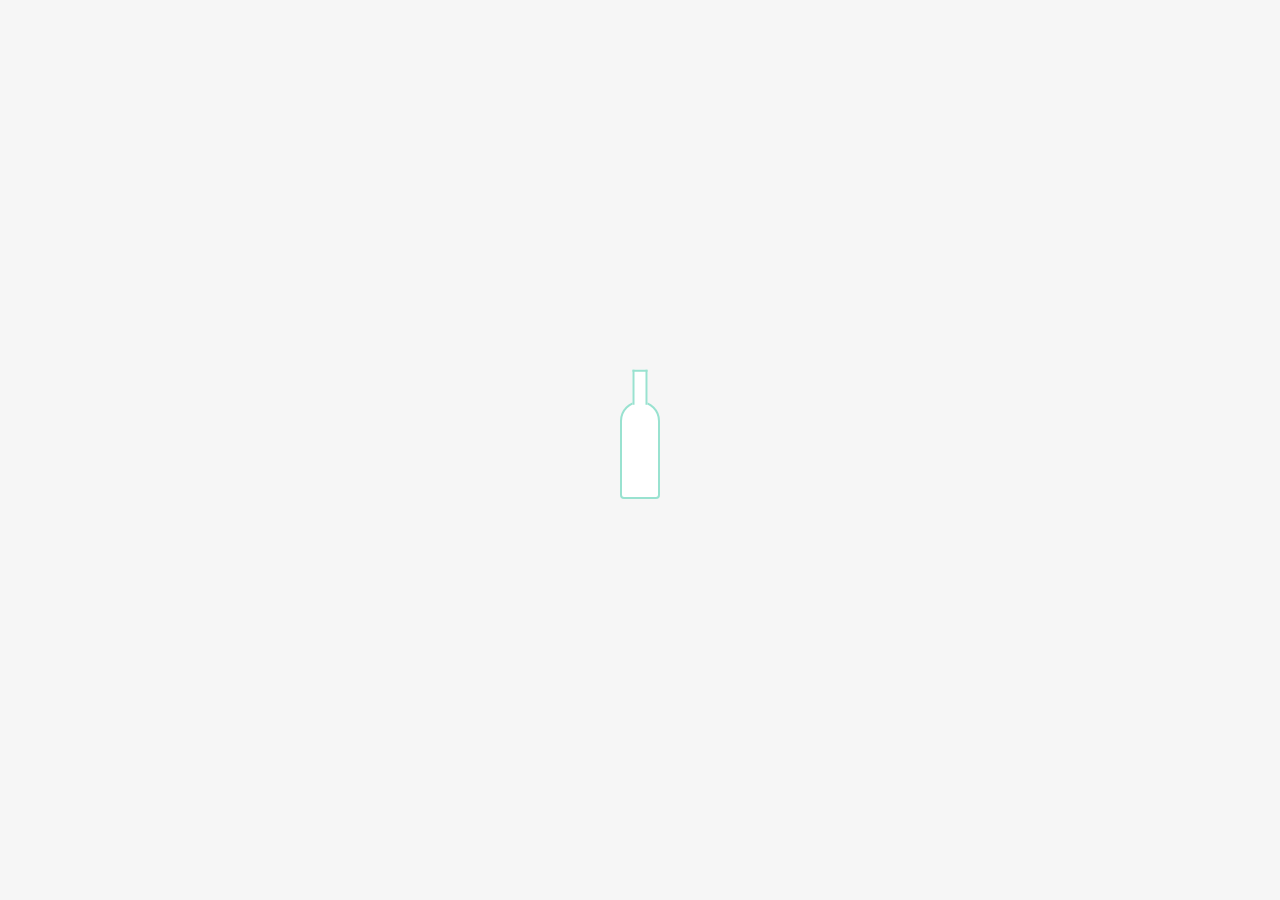
<file: index.html>
<!DOCTYPE html>
<html lang="fr">
  <head>
    <meta charset="utf-8" />
    <meta http-equiv="X-UA-Compatible" content="IE=edge" />
    <meta name="viewport" content="width=device-width, initial-scale=1" />

    <title>Oh My Food!</title>
    <meta
      name="description"
      content="Site internet de prise de commande en ligne pour éviter les temps d'attente aux restaurants."
    />

    <link
      rel="stylesheet"
      href="https://cdnjs.cloudflare.com/ajax/libs/font-awesome/6.2.1/css/all.min.css"
      integrity="sha512-MV7K8+y+gLIBoVD59lQIYicR65iaqukzvf/nwasF0nqhPay5w/9lJmVM2hMDcnK1OnMGCdVK+iQrJ7lzPJQd1w=="
      crossorigin="anonymous"
      referrerpolicy="no-referrer"
    />
    <link rel="stylesheet" href="./styles/css/global.css" />
  </head>

  <body>
    <div class="loader">
      <span class="loader-icon"></span>
    </div>

    <div class="container">
      <header>
        <div class="header-logo">
          <img
            class="logo-big"
            src="./public/assets/logo/ohmyfood@2x.svg"
            alt="Logo de OhMyFood!"
          />
        </div>

        <div id="geolocation">
          <i class="fa-solid fa-location-dot location-pin-icon"></i>
          <p>Paris, Belleville</p>
        </div>
      </header>

      <main>
        <!-- Hero Section -->
        <section id="section-hero">
          <h1>Réservez le menu qui vous convient</h1>
          <p>
            Découvrez des restaurants d'exception, sélectionnés par nos soins.
          </p>

          <button>Explorer nos restaurants</button>
        </section>

        <!-- Section : App Instructions -->
        <section id="section-app-instruction">
          <h2>Fonctionnement</h2>

          <div id="section-app-instruction-steps">
            <div class="app-instruction-step">
              <div class="app-instruction-step-number"><p>1</p></div>
              <i class="fa-solid fa-mobile-screen-button"></i>
              <p>Choississez un restaurant</p>
            </div>

            <div class="app-instruction-step">
              <div class="app-instruction-step-number"><p>2</p></div>
              <i class="fa-solid fa-list-ul"></i>
              <p>Composez votre menu</p>
            </div>

            <div class="app-instruction-step">
              <div class="app-instruction-step-number"><p>3</p></div>
              <i class="fa-solid fa-store"></i>
              <p>Dégustez au restaurant</p>
            </div>
          </div>
        </section>

        <!-- Section : Restaurants -->
        <section id="section-restaurants">
          <h2>Restaurants</h2>

          <div id="restaurant-cards">
            <a href="./restaurants/la-palette-du-gout.html">
              <article class="restaurant-card">
                <img
                  src="./public/assets/restaurants/jay-wennington-N_Y88TWmGwA-unsplash.jpg"
                  alt="Un plat gastronomique servi dans une assiette tenue par une femme."
                  class="restaurant-card-image"
                />

                <div class="restaurant-card-label">Nouveau</div>

                <div class="restaurant-card-info-container">
                  <div class="restaurant-card-info">
                    <h4>La palette du goût</h4>
                    <p>Ménilmontant</p>
                  </div>

                  <div class="button-like">
                    <i class="fa-solid fa-heart" title="J'aime"></i>
                  </div>
                </div>
              </article>
            </a>

            <a href="./restaurants/la-note-enchantee.html">
              <article class="restaurant-card">
                <img
                  src="./public/assets/restaurants/stil-u2Lp8tXIcjw-unsplash.jpg"
                  alt="Un plat garni posé sur une table."
                  class="restaurant-card-image"
                />

                <div class="restaurant-card-label">Nouveau</div>

                <div class="restaurant-card-info-container">
                  <div class="restaurant-card-info">
                    <h4>La note enchantée</h4>
                    <p>Charonne</p>
                  </div>

                  <div class="button-like">
                    <i class="fa-solid fa-heart" title="J'aime"></i>
                  </div>
                </div>
              </article>
            </a>

            <a href="./restaurants/a-la-francaise.html">
              <article class="restaurant-card">
                <img
                  src="./public/assets/restaurants/toa-heftiba-DQKerTsQwi0-unsplash.jpg"
                  alt="Un plat sur une table."
                  class="restaurant-card-image"
                />

                <div class="restaurant-card-info-container">
                  <div class="restaurant-card-info">
                    <h4>À la française</h4>
                    <p>Cité Rouge</p>
                  </div>

                  <div class="button-like">
                    <i class="fa-solid fa-heart" title="J'aime"></i>
                  </div>
                </div>
              </article>
            </a>

            <a href="./restaurants/le-delice-des-sens.html">
              <article class="restaurant-card">
                <img
                  src="./public/assets/restaurants/louis-hansel-shotsoflouis-qNBGVyOCY8Q-unsplash.jpg"
                  alt="Un plat de poisson servi dans une assiette longue et creuse placé sur une table en bois dans un restaurant asiatique."
                  class="restaurant-card-image"
                />

                <div class="restaurant-card-info-container">
                  <div class="restaurant-card-info">
                    <h4>Le délice des sens</h4>
                    <p>Folie-Méricourt</p>
                  </div>

                  <div class="button-like">
                    <i class="fa-solid fa-heart" title="J'aime"></i>
                  </div>
                </div>
              </article>
            </a>
          </div>
        </section>
      </main>

      <footer>
        <img
          class="logo-small"
          src="./public/assets/logo/ohmyfood@2x.svg"
          alt="Logo de OhMyFood!"
        />

        <ul class="footer-links">
          <li class="footer-link-highlight">
            <a href="#"
              ><i class="fa-solid fa-utensils"></i> Proposer un restaurant</a
            >
          </li>
          <li class="footer-link-highlight">
            <a href="#"
              ><i class="fa-solid fa-handshake-angle"></i> Devenir partenaire</a
            >
          </li>

          <li><a href="#">Mentions légales</a></li>
          <li><a href="mailto:help.center@ohmyfood.com">Contact</a></li>
        </ul>
      </footer>
    </div>
  </body>
</html>
</file>
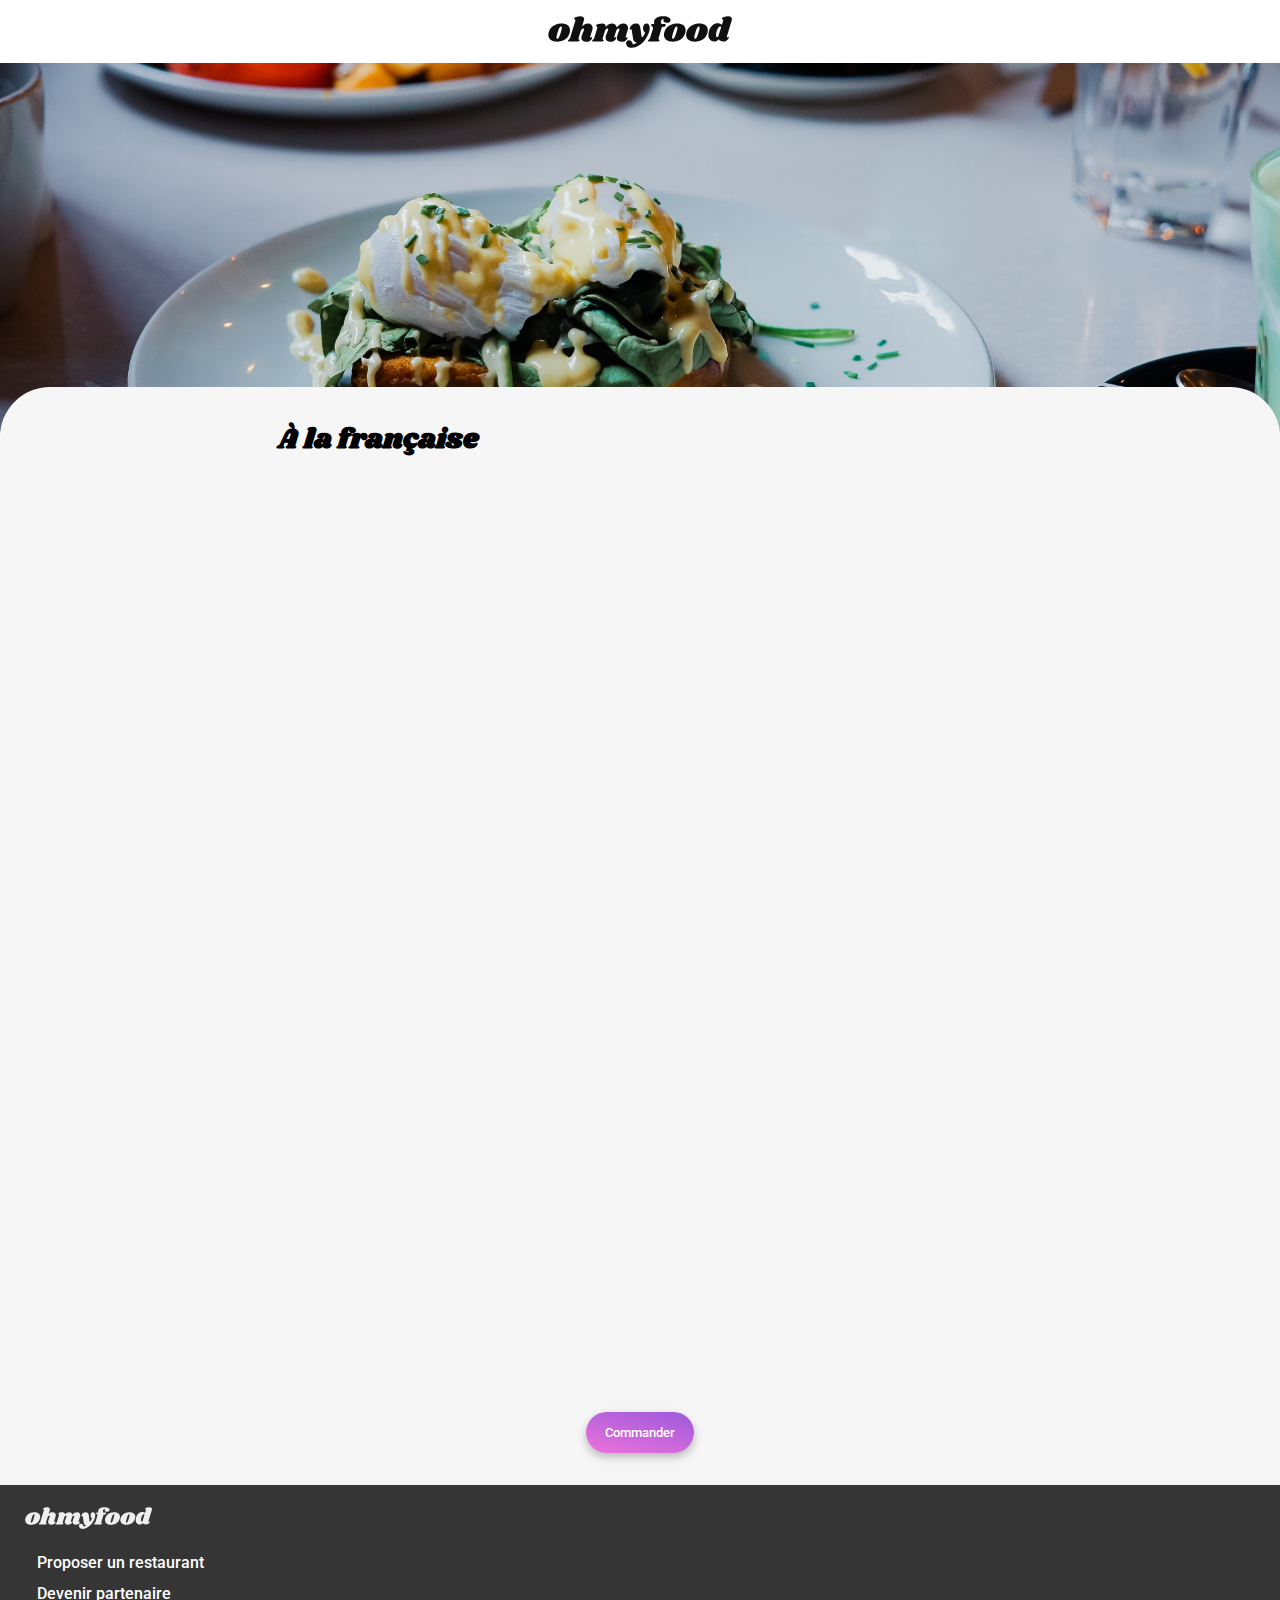
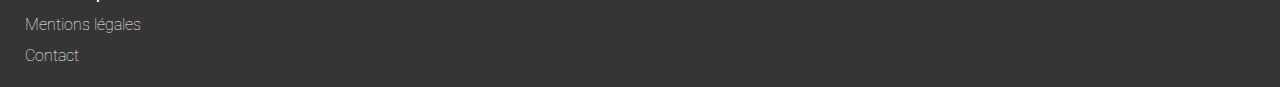
<file: restaurants/a-la-francaise.html>
<!DOCTYPE html>
<html lang="fr">
  <head>
    <meta charset="utf-8" />
    <meta http-equiv="X-UA-Compatible" content="IE=edge" />
    <meta name="viewport" content="width=device-width, initial-scale=1" />

    <title>Oh My Food!</title>
    <meta
      name="description"
      content="Site internet de prise de commande en ligne pour éviter les temps d'attente aux restaurants."
    />

    <link
      rel="stylesheet"
      href="https://cdnjs.cloudflare.com/ajax/libs/font-awesome/6.2.1/css/all.min.css"
      integrity="sha512-MV7K8+y+gLIBoVD59lQIYicR65iaqukzvf/nwasF0nqhPay5w/9lJmVM2hMDcnK1OnMGCdVK+iQrJ7lzPJQd1w=="
      crossorigin="anonymous"
      referrerpolicy="no-referrer"
    />
    <link rel="stylesheet" href="../styles/css/global.css" />
  </head>

  <body>
    <header class="header-restaurant">
      <a href="../" class="button-go-back">
        <i class="fa-solid fa-arrow-left"></i>
      </a>

      <div class="header-logo">
        <img
          class="logo-big"
          src="../public/assets/logo/ohmyfood@2x.svg"
          alt="Logo de OhMyFood!"
        />
      </div>
    </header>

    <main class="restaurant-container">
      <img
        src="../public/assets/restaurants/toa-heftiba-DQKerTsQwi0-unsplash.jpg"
        alt="Un plat sur une table."
        class="menu-cover"
      />

      <article class="menu">
        <div class="menu-title">
          <h1>À la française</h1>

          <div class="button-like">
            <i class="fa-solid fa-heart" title="J'aime"></i>
          </div>
        </div>

        <!-- Menu - Starters -->
        <section>
          <h3>Entrées</h3>
          <hr />

          <div class="menu-items">
            <div class="menu-item">
              <div class="menu-item-dish">
                <h4>Tartare de poulpe acidulé</h4>

                <div class="menu-item-line">
                  <p>Aux zestes d'orange</p>
                  <p class="menu-item-price">25€</p>
                </div>
              </div>

              <div class="menu-item-added">
                <i class="fa-solid fa-circle-check"></i>
              </div>
            </div>

            <div class="menu-item">
              <div class="menu-item-dish">
                <h4>Velouté de légumes d'antan</h4>

                <div class="menu-item-line">
                  <p>Carotte, panais, topinambour</p>
                  <p class="menu-item-price">35€</p>
                </div>
              </div>

              <div class="menu-item-added">
                <i class="fa-solid fa-circle-check"></i>
              </div>
            </div>

            <div class="menu-item">
              <div class="menu-item-dish">
                <h4>Soupe à l'oignon</h4>

                <div class="menu-item-line">
                  <p>Revisitée</p>
                  <p class="menu-item-price">20€</p>
                </div>
              </div>

              <div class="menu-item-added">
                <i class="fa-solid fa-circle-check"></i>
              </div>
            </div>
          </div>
        </section>

        <!-- Menu - Main Dishes -->
        <section>
          <h3>PLATS</h3>
          <hr />

          <div class="menu-items">
            <div class="menu-item">
              <div class="menu-item-dish">
                <h4>Coquilles Saint-Jacques</h4>

                <div class="menu-item-line">
                  <p>Accompagnées d'une purée de panais</p>
                  <p class="menu-item-price">40€</p>
                </div>
              </div>

              <div class="menu-item-added">
                <i class="fa-solid fa-circle-check"></i>
              </div>
            </div>

            <div class="menu-item">
              <div class="menu-item-dish">
                <h4>Magret de canard</h4>

                <div class="menu-item-line">
                  <p>Et parmentier de pommes de terre</p>
                  <p class="menu-item-price">35€</p>
                </div>
              </div>

              <div class="menu-item-added">
                <i class="fa-solid fa-circle-check"></i>
              </div>
            </div>

            <div class="menu-item">
              <div class="menu-item-dish">
                <h4>Pigeonneau d'Ile-et-Vilaine</h4>

                <div class="menu-item-line">
                  <p>Sur son lit de gnocchis aux légumes</p>
                  <p class="menu-item-price">44€</p>
                </div>
              </div>

              <div class="menu-item-added">
                <i class="fa-solid fa-circle-check"></i>
              </div>
            </div>
          </div>
        </section>

        <!-- Menu - Desserts -->
        <section>
          <h3>DESSERTS</h3>
          <hr />

          <div class="menu-items">
            <div class="menu-item">
              <div class="menu-item-dish">
                <h4>Pétales de violettes glacés</h4>

                <div class="menu-item-line">
                  <p>Et purée de noisettes</p>
                  <p class="menu-item-price">18€</p>
                </div>
              </div>

              <div class="menu-item-added">
                <i class="fa-solid fa-circle-check"></i>
              </div>
            </div>

            <div class="menu-item">
              <div class="menu-item-dish">
                <h4>Fondant au chocolat</h4>

                <div class="menu-item-line">
                  <p>Revisté</p>
                  <p class="menu-item-price">22€</p>
                </div>
              </div>

              <div class="menu-item-added">
                <i class="fa-solid fa-circle-check"></i>
              </div>
            </div>

            <div class="menu-item">
              <div class="menu-item-dish">
                <h4>Millefeuille croustillant</h4>

                <div class="menu-item-line">
                  <p>Myrtilles et pâte damande</p>
                  <p class="menu-item-price">23€</p>
                </div>
              </div>

              <div class="menu-item-added">
                <i class="fa-solid fa-circle-check"></i>
              </div>
            </div>
          </div>
        </section>

        <button class="menu-button">Commander</button>
      </article>
    </main>

    <footer>
      <img
        class="logo-small"
        src="../public/assets/logo/ohmyfood@2x.svg"
        alt="Logo de OhMyFood!"
      />

      <ul class="footer-links">
        <li class="footer-link-highlight">
          <a href="#"
            ><i class="fa-solid fa-utensils"></i> Proposer un restaurant</a
          >
        </li>
        <li class="footer-link-highlight">
          <a href="#"
            ><i class="fa-solid fa-handshake-angle"></i> Devenir partenaire</a
          >
        </li>

        <li><a href="#">Mentions légales</a></li>
        <li><a href="mailto:help.center@ohmyfood.com">Contact</a></li>
      </ul>
    </footer>
  </body>
</html>
</file>
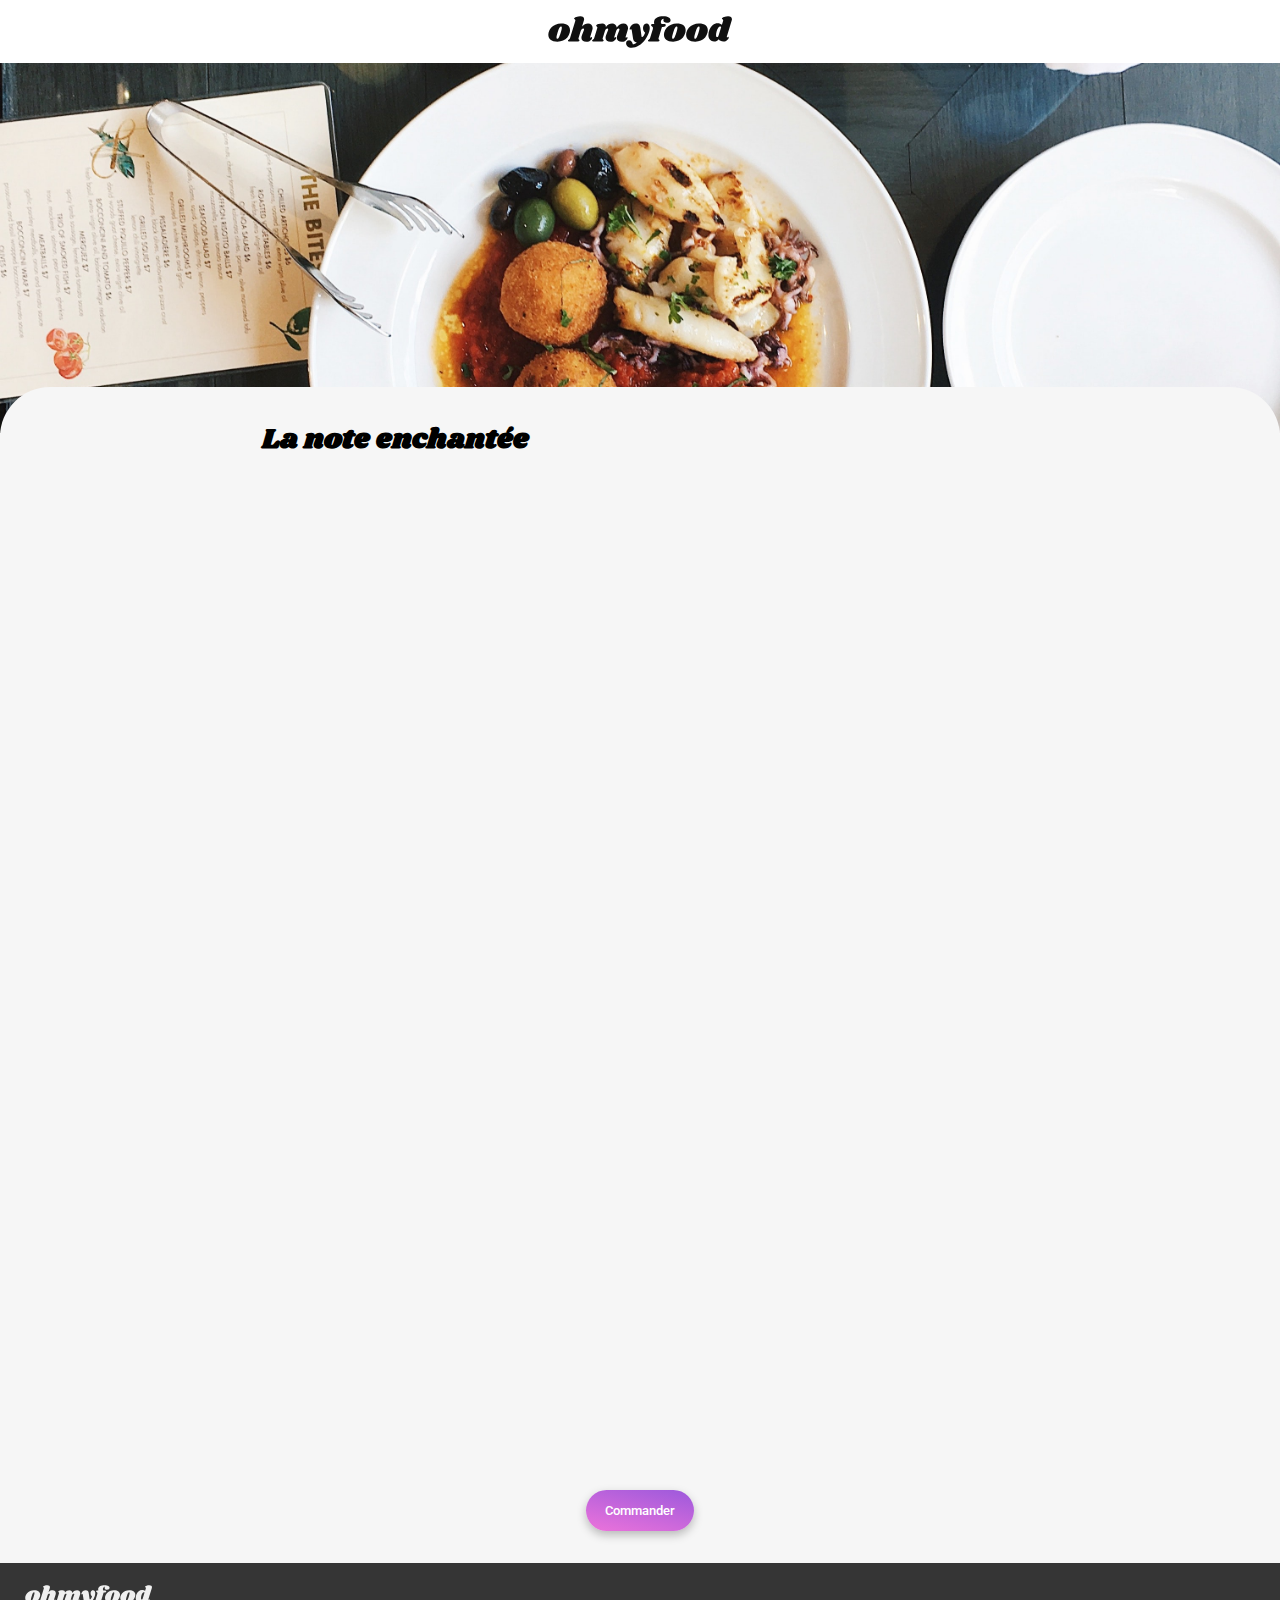
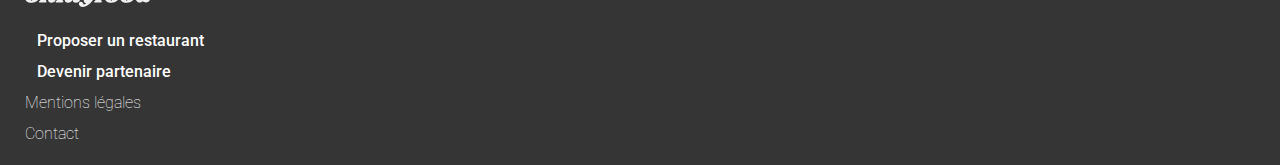
<file: restaurants/la-note-enchantee.html>
<!DOCTYPE html>
<html lang="fr">
  <head>
    <meta charset="utf-8" />
    <meta http-equiv="X-UA-Compatible" content="IE=edge" />
    <meta name="viewport" content="width=device-width, initial-scale=1" />

    <title>Oh My Food!</title>
    <meta
      name="description"
      content="Site internet de prise de commande en ligne pour éviter les temps d'attente aux restaurants."
    />

    <link
      rel="stylesheet"
      href="https://cdnjs.cloudflare.com/ajax/libs/font-awesome/6.2.1/css/all.min.css"
      integrity="sha512-MV7K8+y+gLIBoVD59lQIYicR65iaqukzvf/nwasF0nqhPay5w/9lJmVM2hMDcnK1OnMGCdVK+iQrJ7lzPJQd1w=="
      crossorigin="anonymous"
      referrerpolicy="no-referrer"
    />
    <link rel="stylesheet" href="../styles/css/global.css" />
  </head>

  <body>
    <header class="header-restaurant">
      <a href="../" class="button-go-back">
        <i class="fa-solid fa-arrow-left"></i>
      </a>

      <div class="header-logo">
        <img
          class="logo-big"
          src="../public/assets/logo/ohmyfood@2x.svg"
          alt="Logo de OhMyFood!"
        />
      </div>
    </header>

    <main class="restaurant-container">
      <img
        src="../public/assets/restaurants/stil-u2Lp8tXIcjw-unsplash.jpg"
        alt="Un plat garni posé sur une table."
        class="menu-cover"
      />

      <article class="menu">
        <div class="menu-title">
          <h1>La note enchantée</h1>

          <div class="button-like">
            <i class="fa-solid fa-heart" title="J'aime"></i>
          </div>
        </div>

        <!-- Menu - Starters -->
        <section>
          <h3>Entrées</h3>
          <hr />

          <div class="menu-items">
            <div class="menu-item">
              <div class="menu-item-dish">
                <h4>Ravioles de foie gras</h4>

                <div class="menu-item-line">
                  <p>Accompagnées de leur crème à la truffe</p>
                  <p class="menu-item-price">25€</p>
                </div>
              </div>

              <div class="menu-item-added">
                <i class="fa-solid fa-circle-check"></i>
              </div>
            </div>

            <div class="menu-item">
              <div class="menu-item-dish">
                <h4>Caviar osciètre</h4>

                <div class="menu-item-line">
                  <p>Sur blini à la farine de blé noir</p>
                  <p class="menu-item-price">35€</p>
                </div>
              </div>

              <div class="menu-item-added">
                <i class="fa-solid fa-circle-check"></i>
              </div>
            </div>

            <div class="menu-item">
              <div class="menu-item-dish">
                <h4>Homard et espuma de potiron</h4>

                <div class="menu-item-line">
                  <p>Marinés aux zestes d'orange</p>
                  <p class="menu-item-price">20€</p>
                </div>
              </div>

              <div class="menu-item-added">
                <i class="fa-solid fa-circle-check"></i>
              </div>
            </div>

            <div class="menu-item">
              <div class="menu-item-dish">
                <h4>Foie gras de canard cuit entier</h4>

                <div class="menu-item-line">
                  <p>Confiture de figue et pain toasté</p>
                  <p class="menu-item-price">35€</p>
                </div>
              </div>

              <div class="menu-item-added">
                <i class="fa-solid fa-circle-check"></i>
              </div>
            </div>
          </div>
        </section>

        <!-- Menu - Main Dishes -->
        <section>
          <h3>PLATS</h3>
          <hr />

          <div class="menu-items">
            <div class="menu-item">
              <div class="menu-item-dish">
                <h4>Noix de coquilles Saint-Jacques</h4>

                <div class="menu-item-line">
                  <p>Sur lit de purée de céleri-rave</p>
                  <p class="menu-item-price">40€</p>
                </div>
              </div>

              <div class="menu-item-added">
                <i class="fa-solid fa-circle-check"></i>
              </div>
            </div>

            <div class="menu-item">
              <div class="menu-item-dish">
                <h4>Langoustine poêlée</h4>

                <div class="menu-item-line">
                  <p>Purée de patate douce</p>
                  <p class="menu-item-price">35€</p>
                </div>
              </div>

              <div class="menu-item-added">
                <i class="fa-solid fa-circle-check"></i>
              </div>
            </div>

            <div class="menu-item">
              <div class="menu-item-dish">
                <h4>Mijoté de queue de boeuf</h4>

                <div class="menu-item-line">
                  <p>Et riz sauvage aux zestes de citron</p>
                  <p class="menu-item-price">45€</p>
                </div>
              </div>

              <div class="menu-item-added">
                <i class="fa-solid fa-circle-check"></i>
              </div>
            </div>
          </div>
        </section>

        <!-- Menu - Desserts -->
        <section>
          <h3>DESSERTS</h3>
          <hr />

          <div class="menu-items">
            <div class="menu-item">
              <div class="menu-item-dish">
                <h4>Macaron noisette et chocolat</h4>

                <div class="menu-item-line">
                  <p>Glace au caramel brun et sel de Guérande</p>
                  <p class="menu-item-price">18€</p>
                </div>
              </div>

              <div class="menu-item-added">
                <i class="fa-solid fa-circle-check"></i>
              </div>
            </div>

            <div class="menu-item">
              <div class="menu-item-dish">
                <h4>Baba au rhum revisité</h4>

                <div class="menu-item-line">
                  <p>Avec son coulis de citron</p>
                  <p class="menu-item-price">22€</p>
                </div>
              </div>

              <div class="menu-item-added">
                <i class="fa-solid fa-circle-check"></i>
              </div>
            </div>

            <div class="menu-item">
              <div class="menu-item-dish">
                <h4>Tarte au citron meringuée</h4>

                <div class="menu-item-line">
                  <p>Déstructurée</p>
                  <p class="menu-item-price">23€</p>
                </div>
              </div>

              <div class="menu-item-added">
                <i class="fa-solid fa-circle-check"></i>
              </div>
            </div>
          </div>
        </section>

        <button class="menu-button">Commander</button>
      </article>
    </main>

    <footer>
      <img
        class="logo-small"
        src="../public/assets/logo/ohmyfood@2x.svg"
        alt="Logo de OhMyFood!"
      />

      <ul class="footer-links">
        <li class="footer-link-highlight">
          <a href="#"
            ><i class="fa-solid fa-utensils"></i> Proposer un restaurant</a
          >
        </li>
        <li class="footer-link-highlight">
          <a href="#"
            ><i class="fa-solid fa-handshake-angle"></i> Devenir partenaire</a
          >
        </li>

        <li><a href="#">Mentions légales</a></li>
        <li><a href="mailto:help.center@ohmyfood.com">Contact</a></li>
      </ul>
    </footer>
  </body>
</html>
</file>
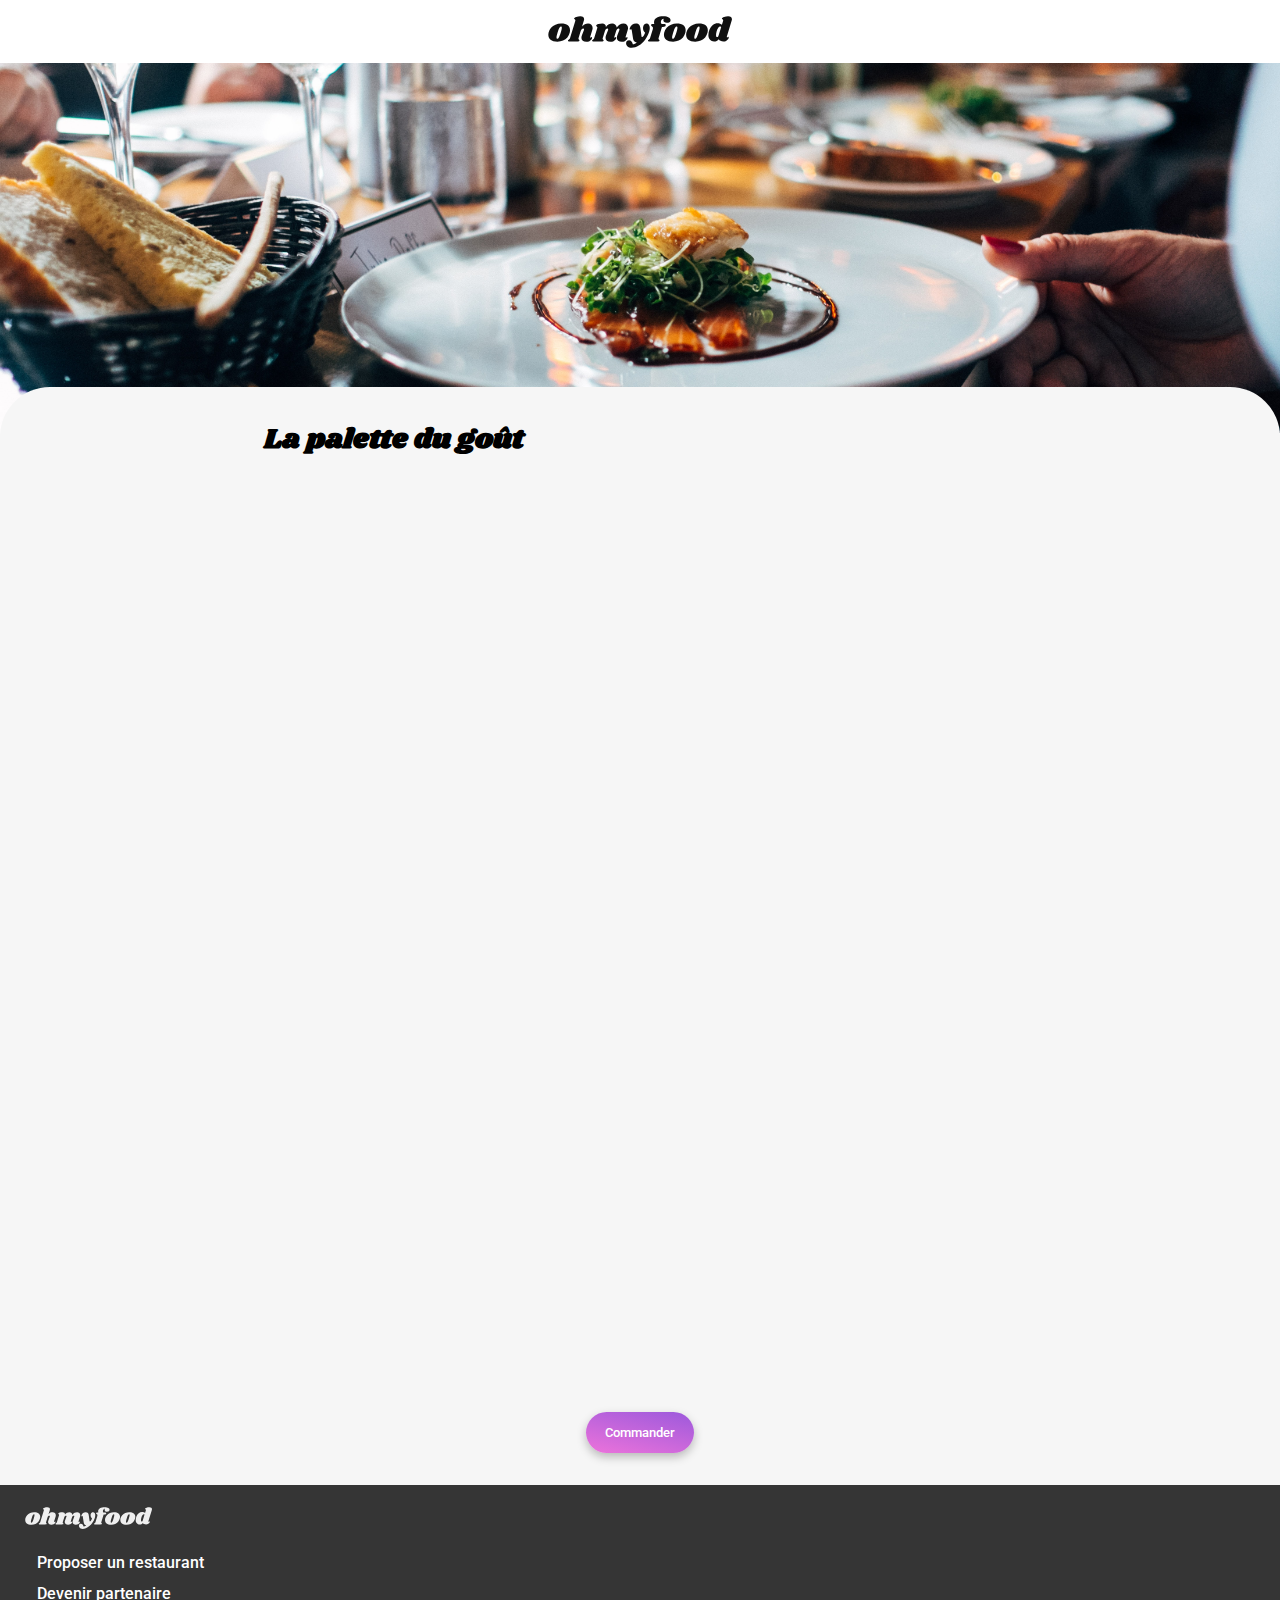
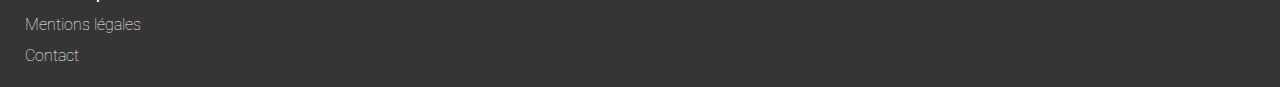
<file: restaurants/la-palette-du-gout.html>
<!DOCTYPE html>
<html lang="fr">
  <head>
    <meta charset="utf-8" />
    <meta http-equiv="X-UA-Compatible" content="IE=edge" />
    <meta name="viewport" content="width=device-width, initial-scale=1" />

    <title>Oh My Food!</title>
    <meta
      name="description"
      content="Site internet de prise de commande en ligne pour éviter les temps d'attente aux restaurants."
    />

    <link
      rel="stylesheet"
      href="https://cdnjs.cloudflare.com/ajax/libs/font-awesome/6.2.1/css/all.min.css"
      integrity="sha512-MV7K8+y+gLIBoVD59lQIYicR65iaqukzvf/nwasF0nqhPay5w/9lJmVM2hMDcnK1OnMGCdVK+iQrJ7lzPJQd1w=="
      crossorigin="anonymous"
      referrerpolicy="no-referrer"
    />
    <link rel="stylesheet" href="../styles/css/global.css" />
  </head>

  <body>
    <header class="header-restaurant">
      <a href="../" class="button-go-back">
        <i class="fa-solid fa-arrow-left"></i>
      </a>

      <div class="header-logo">
        <img
          class="logo-big"
          src="../public/assets/logo/ohmyfood@2x.svg"
          alt="Logo de OhMyFood!"
        />
      </div>
    </header>

    <main class="restaurant-container">
      <img
        src="../public/assets/restaurants/jay-wennington-N_Y88TWmGwA-unsplash.jpg"
        alt="Un plat gastronomique servi dans une assiette tenue par une femme."
        class="menu-cover"
      />

      <article class="menu">
        <div class="menu-title">
          <h1>La palette du goût</h1>

          <div class="button-like">
            <i class="fa-solid fa-heart" title="J'aime"></i>
          </div>
        </div>

        <!-- Menu - Starters -->
        <section>
          <h3>Entrées</h3>
          <hr />

          <div class="menu-items">
            <div class="menu-item">
              <div class="menu-item-dish">
                <h4>Fricassée d'escargots</h4>

                <div class="menu-item-line">
                  <p>Au piment d'Espelette</p>
                  <p class="menu-item-price">25€</p>
                </div>
              </div>

              <div class="menu-item-added">
                <i class="fa-solid fa-circle-check"></i>
              </div>
            </div>

            <div class="menu-item">
              <div class="menu-item-dish">
                <h4>Foie gras de canard mi-cuit</h4>

                <div class="menu-item-line">
                  <p>Et ses copeaux de truffe noire</p>
                  <p class="menu-item-price">35€</p>
                </div>
              </div>

              <div class="menu-item-added">
                <i class="fa-solid fa-circle-check"></i>
              </div>
            </div>

            <div class="menu-item">
              <div class="menu-item-dish">
                <h4>Oeuf au plat</h4>

                <div class="menu-item-line">
                  <p>Assaisonné à la truffe noire</p>
                  <p class="menu-item-price">20€</p>
                </div>
              </div>

              <div class="menu-item-added">
                <i class="fa-solid fa-circle-check"></i>
              </div>
            </div>
          </div>
        </section>

        <!-- Menu - Main Dishes -->
        <section>
          <h3>PLATS</h3>
          <hr />

          <div class="menu-items">
            <div class="menu-item">
              <div class="menu-item-dish">
                <h4>Filet de boeuf aux herbes</h4>

                <div class="menu-item-line">
                  <p>Accompagné de sa ribambelle de légumes</p>
                  <p class="menu-item-price">40€</p>
                </div>
              </div>

              <div class="menu-item-added">
                <i class="fa-solid fa-circle-check"></i>
              </div>
            </div>

            <div class="menu-item">
              <div class="menu-item-dish">
                <h4>Parmentier de queue de boeuf</h4>

                <div class="menu-item-line">
                  <p>À la truffe noire sur sa purée de panais</p>
                  <p class="menu-item-price">35€</p>
                </div>
              </div>

              <div class="menu-item-added">
                <i class="fa-solid fa-circle-check"></i>
              </div>
            </div>

            <div class="menu-item">
              <div class="menu-item-dish">
                <h4>Filet de turbot</h4>

                <div class="menu-item-line">
                  <p>Aux agrumes</p>
                  <p class="menu-item-price">44€</p>
                </div>
              </div>

              <div class="menu-item-added">
                <i class="fa-solid fa-circle-check"></i>
              </div>
            </div>
          </div>
        </section>

        <!-- Menu - Desserts -->
        <section>
          <h3>DESSERTS</h3>
          <hr />

          <div class="menu-items">
            <div class="menu-item">
              <div class="menu-item-dish">
                <h4>Paris-Brest</h4>

                <div class="menu-item-line">
                  <p>Revisité</p>
                  <p class="menu-item-price">18€</p>
                </div>
              </div>

              <div class="menu-item-added">
                <i class="fa-solid fa-circle-check"></i>
              </div>
            </div>

            <div class="menu-item">
              <div class="menu-item-dish">
                <h4>Macaron au chocolat d'exception</h4>

                <div class="menu-item-line">
                  <p>Et glace à la vanille de Madagascar</p>
                  <p class="menu-item-price">22€</p>
                </div>
              </div>

              <div class="menu-item-added">
                <i class="fa-solid fa-circle-check"></i>
              </div>
            </div>

            <div class="menu-item">
              <div class="menu-item-dish">
                <h4>Mousse au chocolat</h4>

                <div class="menu-item-line">
                  <p>Au piment d'Espelette et à la truffe noire</p>
                  <p class="menu-item-price">23€</p>
                </div>
              </div>

              <div class="menu-item-added">
                <i class="fa-solid fa-circle-check"></i>
              </div>
            </div>
          </div>
        </section>

        <button class="menu-button">Commander</button>
      </article>
    </main>

    <footer>
      <img
        class="logo-small"
        src="../public/assets/logo/ohmyfood@2x.svg"
        alt="Logo de OhMyFood!"
      />

      <ul class="footer-links">
        <li class="footer-link-highlight">
          <a href="#"
            ><i class="fa-solid fa-utensils"></i> Proposer un restaurant</a
          >
        </li>
        <li class="footer-link-highlight">
          <a href="#"
            ><i class="fa-solid fa-handshake-angle"></i> Devenir partenaire</a
          >
        </li>

        <li><a href="#">Mentions légales</a></li>
        <li><a href="mailto:help.center@ohmyfood.com">Contact</a></li>
      </ul>
    </footer>
  </body>
</html>
</file>
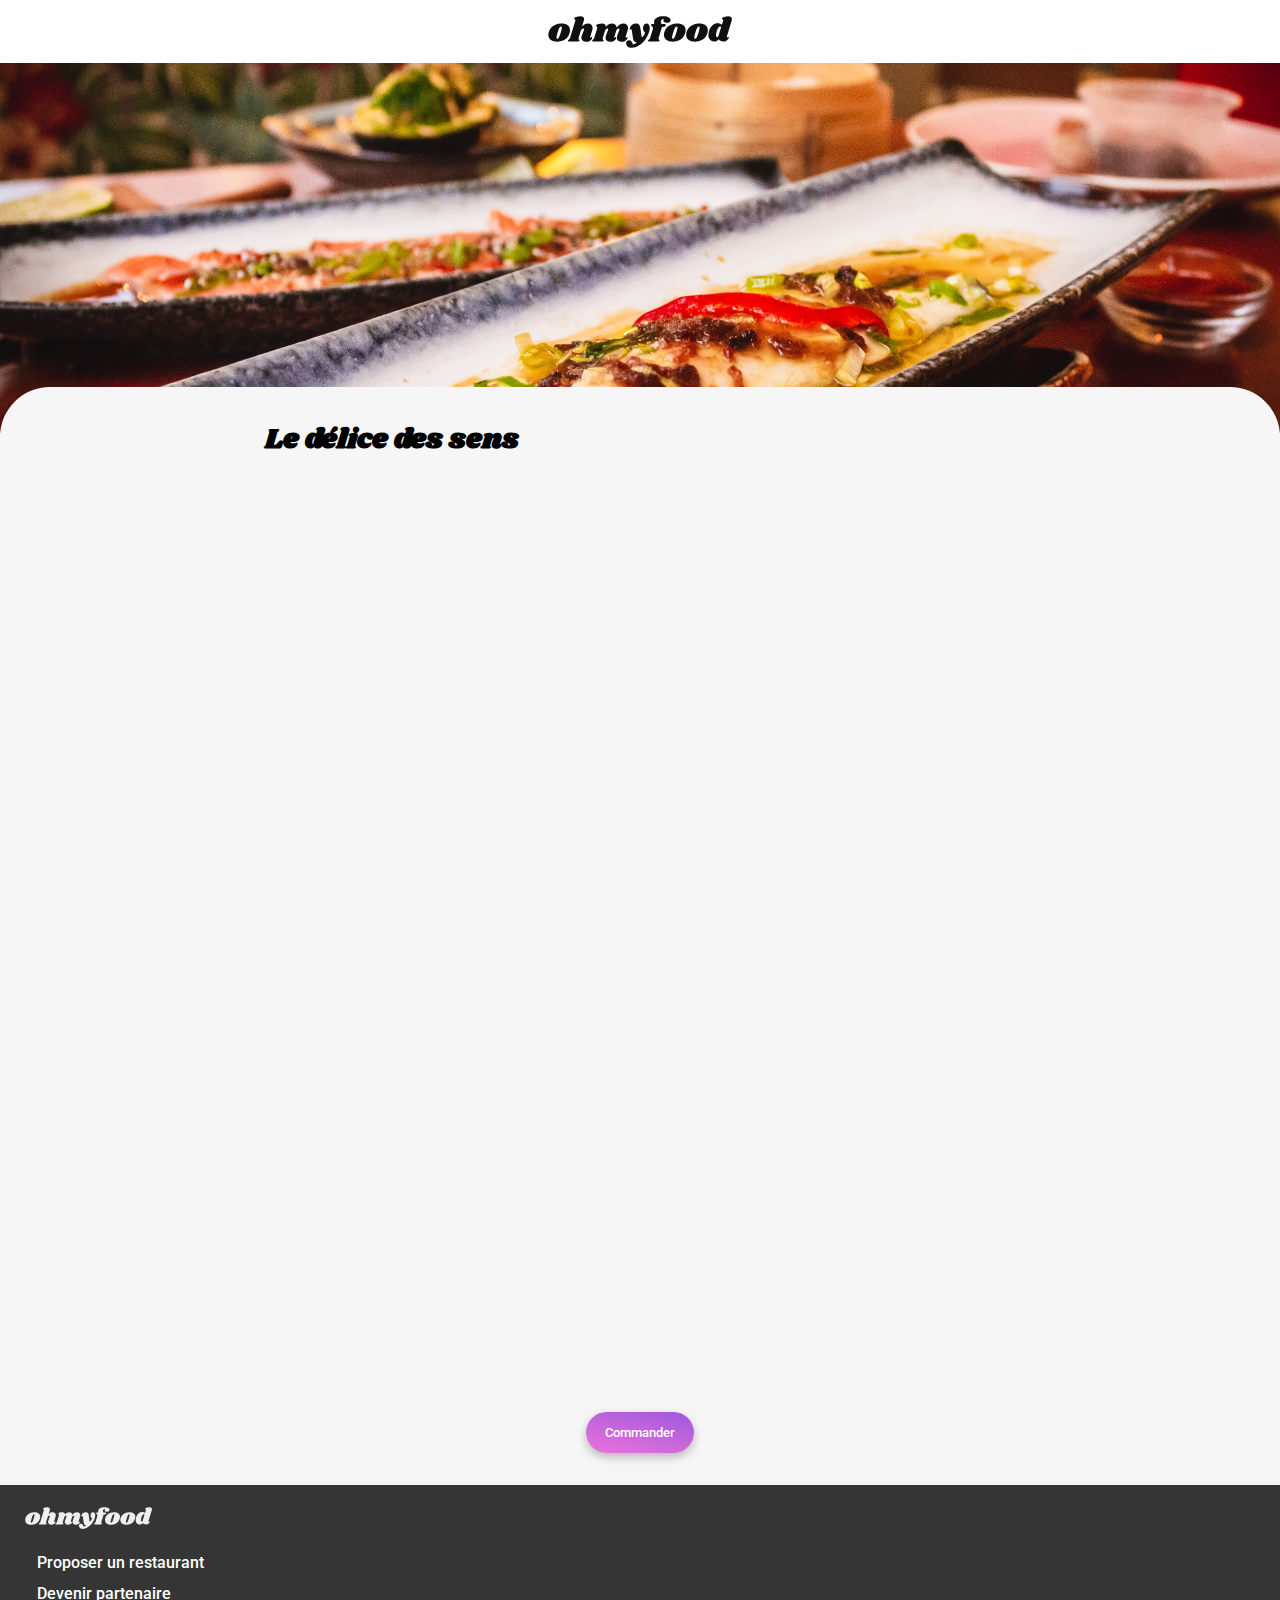
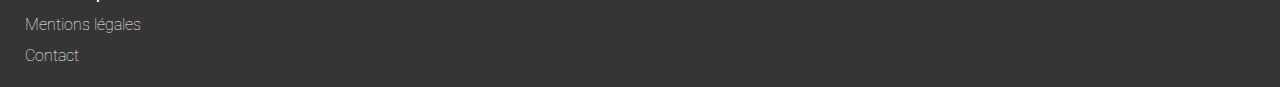
<file: restaurants/le-delice-des-sens.html>
<!DOCTYPE html>
<html lang="fr">
  <head>
    <meta charset="utf-8" />
    <meta http-equiv="X-UA-Compatible" content="IE=edge" />
    <meta name="viewport" content="width=device-width, initial-scale=1" />

    <title>Oh My Food!</title>
    <meta
      name="description"
      content="Site internet de prise de commande en ligne pour éviter les temps d'attente aux restaurants."
    />

    <link
      rel="stylesheet"
      href="https://cdnjs.cloudflare.com/ajax/libs/font-awesome/6.2.1/css/all.min.css"
      integrity="sha512-MV7K8+y+gLIBoVD59lQIYicR65iaqukzvf/nwasF0nqhPay5w/9lJmVM2hMDcnK1OnMGCdVK+iQrJ7lzPJQd1w=="
      crossorigin="anonymous"
      referrerpolicy="no-referrer"
    />
    <link rel="stylesheet" href="../styles/css/global.css" />
  </head>

  <body>
    <header class="header-restaurant">
      <a href="../" class="button-go-back">
        <i class="fa-solid fa-arrow-left"></i>
      </a>

      <div class="header-logo">
        <img
          class="logo-big"
          src="../public/assets/logo/ohmyfood@2x.svg"
          alt="Logo de OhMyFood!"
        />
      </div>
    </header>

    <main class="restaurant-container">
      <img
        src="../public/assets/restaurants/louis-hansel-shotsoflouis-qNBGVyOCY8Q-unsplash.jpg"
        alt="Un plat de poisson servi dans une assiette longue et creuse placé sur une table en bois dans un restaurant asiatique."
        class="menu-cover"
      />

      <article class="menu">
        <div class="menu-title">
          <h1>Le délice des sens</h1>

          <div class="button-like">
            <i class="fa-solid fa-heart" title="J'aime"></i>
          </div>
        </div>

        <!-- Menu - Starters -->
        <section>
          <h3>Entrées</h3>
          <hr />

          <div class="menu-items">
            <div class="menu-item">
              <div class="menu-item-dish">
                <h4>Tartare de thon</h4>

                <div class="menu-item-line">
                  <p>Assaisonné au yuzu</p>
                  <p class="menu-item-price">25€</p>
                </div>
              </div>

              <div class="menu-item-added">
                <i class="fa-solid fa-circle-check"></i>
              </div>
            </div>

            <div class="menu-item">
              <div class="menu-item-dish">
                <h4>Bouchée de homard croustillant</h4>

                <div class="menu-item-line">
                  <p>Et sa farandole de petits légumes</p>
                  <p class="menu-item-price">35€</p>
                </div>
              </div>

              <div class="menu-item-added">
                <i class="fa-solid fa-circle-check"></i>
              </div>
            </div>

            <div class="menu-item">
              <div class="menu-item-dish">
                <h4>Poulet rôti aux herbes de Provence</h4>

                <div class="menu-item-line">
                  <p>Et sa crème de truffe</p>
                  <p class="menu-item-price">40€</p>
                </div>
              </div>

              <div class="menu-item-added">
                <i class="fa-solid fa-circle-check"></i>
              </div>
            </div>
          </div>
        </section>

        <!-- Menu - Main Dishes -->
        <section>
          <h3>PLATS</h3>
          <hr />

          <div class="menu-items">
            <div class="menu-item">
              <div class="menu-item-dish">
                <h4>Poulet rôti aux herbes de Provence</h4>

                <div class="menu-item-line">
                  <p>Et sa crème de truffe</p>
                  <p class="menu-item-price">40€</p>
                </div>
              </div>

              <div class="menu-item-added">
                <i class="fa-solid fa-circle-check"></i>
              </div>
            </div>

            <div class="menu-item">
              <div class="menu-item-dish">
                <h4>Langouste rôtie</h4>

                <div class="menu-item-line">
                  <p>Et ses légumes de saison</p>
                  <p class="menu-item-price">35€</p>
                </div>
              </div>

              <div class="menu-item-added">
                <i class="fa-solid fa-circle-check"></i>
              </div>
            </div>

            <div class="menu-item">
              <div class="menu-item-dish">
                <h4>Côte de boeuf Angus</h4>

                <div class="menu-item-line">
                  <p>Et sa purée de panais</p>
                  <p class="menu-item-price">44€</p>
                </div>
              </div>

              <div class="menu-item-added">
                <i class="fa-solid fa-circle-check"></i>
              </div>
            </div>
          </div>
        </section>

        <!-- Menu - Desserts -->
        <section>
          <h3>DESSERTS</h3>
          <hr />

          <div class="menu-items">
            <div class="menu-item">
              <div class="menu-item-dish">
                <h4>Oeuf au plat</h4>

                <div class="menu-item-line">
                  <p>Assaisonné à la truffe sur lit de caviar</p>
                  <p class="menu-item-price">76€</p>
                </div>
              </div>

              <div class="menu-item-added">
                <i class="fa-solid fa-circle-check"></i>
              </div>
            </div>

            <div class="menu-item">
              <div class="menu-item-dish">
                <h4>Crème brulée</h4>

                <div class="menu-item-line">
                  <p>Revisitée</p>
                  <p class="menu-item-price">22€</p>
                </div>
              </div>

              <div class="menu-item-added">
                <i class="fa-solid fa-circle-check"></i>
              </div>
            </div>

            <div class="menu-item">
              <div class="menu-item-dish">
                <h4>Tiramisu</h4>

                <div class="menu-item-line">
                  <p>À la noisette</p>
                  <p class="menu-item-price">23€</p>
                </div>
              </div>

              <div class="menu-item-added">
                <i class="fa-solid fa-circle-check"></i>
              </div>
            </div>
          </div>
        </section>

        <button class="menu-button">Commander</button>
      </article>
    </main>

    <footer>
      <img
        class="logo-small"
        src="../public/assets/logo/ohmyfood@2x.svg"
        alt="Logo de OhMyFood!"
      />

      <ul class="footer-links">
        <li class="footer-link-highlight">
          <a href="#"
            ><i class="fa-solid fa-utensils"></i> Proposer un restaurant</a
          >
        </li>
        <li class="footer-link-highlight">
          <a href="#"
            ><i class="fa-solid fa-handshake-angle"></i> Devenir partenaire</a
          >
        </li>

        <li><a href="#">Mentions légales</a></li>
        <li><a href="mailto:help.center@ohmyfood.com">Contact</a></li>
      </ul>
    </footer>
  </body>
</html>
</file>
<file: styles/css/global.css>
/**
    Theme
**/
/******* Fonts *******/
@import url("https://fonts.googleapis.com/css2?family=Roboto:wght@300;400;500;700&display=swap");
@import url("https://fonts.googleapis.com/css2?family=Shrikhand&display=swap");
/******* Colors *******/
.button-like {
  color: transparent;
  -webkit-text-stroke-width: 1px;
  -webkit-text-stroke-color: black;
}
.button-like i {
  font-size: 20px;
}
.button-like:hover i {
  opacity: 0.2;
  background-image: linear-gradient(193.33deg, #9356dc -11.44%, #ff79da 123.93%);
  background-clip: text;
  -webkit-background-clip: text;
  -webkit-text-fill-color: transparent;
  -webkit-text-stroke-width: 0;
  animation: slowFillup 1s forwards;
}
@keyframes slowFillup {
  50% {
    opacity: 0.5;
  }
  100% {
    opacity: 1;
  }
}

.loader {
  position: absolute;
  z-index: 2;
  height: 100dvh;
  width: 100dvw;
  display: flex;
  justify-content: center;
  align-items: center;
  background-color: #f6f6f6;
  animation: loading 2s 5s forwards;
}
@keyframes loading {
  0% {
    opacity: 1;
  }
  100% {
    opacity: 0;
    z-index: -2;
  }
}
.loader + .container {
  max-height: 98dvh;
  overflow-y: hidden;
  opacity: 0;
  animation: apparition 2s 6s forwards;
}
@keyframes apparition {
  100% {
    max-height: -moz-fit-content;
    max-height: fit-content;
    overflow-y: auto;
    opacity: 1;
  }
}
.loader .loader-icon {
  height: 98px;
  width: 40px;
  position: relative;
  box-sizing: border-box;
  display: inline-block;
  border: 2px solid #99e2d0;
  border-radius: 20px 20px 4px 4px;
  color: #9356dc;
  background-color: white;
  animation: fillBottle 5s forwards;
}
@keyframes fillBottle {
  0% {
    box-shadow: 0 0 inset;
  }
  50%, 100% {
    box-shadow: 0 -100px inset;
  }
}
.loader .loader-icon::after {
  position: absolute;
  top: 0%;
  left: 50%;
  box-sizing: border-box;
  content: "";
  height: 35px;
  width: 15px;
  background-color: white;
  border: 2px solid #99e2d0;
  border-bottom: none;
  transform: translate(-50%, -95%);
  animation: fillNeck 5s forwards;
}
@keyframes fillNeck {
  0%, 50% {
    box-shadow: 0 0 inset;
  }
  100% {
    box-shadow: 0 -32px inset;
  }
}

/**** Desktop Version ****/
@media (width >= 1440px) {
  .loader {
    height: 100vh;
    width: 100%;
  }
}
.header-logo {
  height: 63px;
  display: flex;
  justify-content: center;
  align-items: center;
}
.header-logo .logo-big {
  height: 32px;
}

#geolocation {
  height: 50px;
  display: flex;
  justify-content: center;
  align-items: center;
  gap: 17px;
  color: #353535;
  background-color: #eaeaea;
  box-shadow: inset 0px 2px 4px rgba(0, 0, 0, 0.15);
}
#geolocation p {
  font-weight: 500;
}

/**** Desktop Version ****/
@media (width >= 1440px) {
  .header-logo {
    height: 96px;
  }
}
footer {
  color: white;
  background-color: #353535;
  padding: 22px 25px;
}
footer .logo-small {
  height: 22px;
  filter: invert(100%);
}
footer .footer-links {
  display: flex;
  flex-direction: column;
  gap: 12px;
  margin-top: 20px;
}
footer .footer-links li:not(.footer-link-highlight) a {
  font-weight: 100;
}
footer .footer-links .footer-link-highlight i {
  padding-right: 12px;
}

/**** Desktop Version ****/
@media (width >= 1440px) {
  footer,
  footer .footer-links {
    display: flex;
    align-items: flex-end;
  }
  footer {
    height: 114px;
    flex-direction: row-reverse;
    padding-right: 68px;
    padding-bottom: 30px;
  }
  footer .footer-links {
    flex-direction: row;
    margin: 0;
    margin-right: 100px;
  }
  footer .footer-links .footer-link-highlight i {
    padding-right: 4px;
  }
  footer .footer-links .footer-link-highlight:nth-child(2) {
    margin-right: 42px;
  }
}
#section-hero {
  display: flex;
  flex-direction: column;
  align-items: center;
  background-color: #f6f6f6;
  padding: 39px 0 57px 0;
}
#section-hero h1,
#section-hero p {
  text-align: center;
}
#section-hero p {
  font-size: 18px;
  color: #353535;
  margin: 8px 0 28px 0;
}

/**** Desktop Version ****/
@media (width >= 1440px) {
  #section-hero {
    padding: 30px 0;
  }
  #section-hero p {
    margin: 30px 0;
  }
}
#section-app-instruction {
  padding: 48px 20px;
  padding-bottom: 68px;
}
#section-app-instruction #section-app-instruction-steps {
  display: flex;
  flex-direction: column;
  gap: 25px;
  margin-top: 26px;
  margin-left: 18px;
}
#section-app-instruction #section-app-instruction-steps .app-instruction-step {
  position: relative;
  width: 85dvw;
  display: flex;
  align-items: center;
  gap: 27px;
  background-color: #f6f6f6;
  border-radius: 20px;
  box-shadow: 0px 4px 15px rgba(0, 0, 0, 0.15);
  padding: 28px 38px;
}
#section-app-instruction #section-app-instruction-steps .app-instruction-step .app-instruction-step-number {
  position: absolute;
  left: -14px;
  height: 24px;
  width: 24px;
  background-color: #9356dc;
  border-radius: 50%;
}
#section-app-instruction #section-app-instruction-steps .app-instruction-step .app-instruction-step-number p {
  height: 100%;
  display: flex;
  justify-content: center;
  align-items: center;
  font-family: Roboto, sans-serif;
  font-weight: 500;
  font-size: 14px;
  color: white;
}
#section-app-instruction #section-app-instruction-steps .app-instruction-step i {
  font-size: 120%;
  color: #7e7e7e;
}
#section-app-instruction #section-app-instruction-steps .app-instruction-step i:hover {
  background: linear-gradient(193.33deg, #9356dc -11.44%, #ff79da 123.93%);
  background-clip: text;
  -webkit-background-clip: text;
  -webkit-text-fill-color: transparent;
}
#section-app-instruction #section-app-instruction-steps .app-instruction-step p {
  font-weight: 500;
}

/**** Desktop Version ****/
@media (width >= 1440px) {
  #section-app-instruction {
    padding: 50px 180px;
  }
  #section-app-instruction #section-app-instruction-steps {
    flex-direction: row;
    justify-content: flex-start;
    gap: 42px;
  }
  #section-app-instruction #section-app-instruction-steps .app-instruction-step {
    width: -moz-max-content;
    width: max-content;
    padding-right: 52px;
  }
}
#section-restaurants {
  background-color: #f6f6f6;
  padding: 54px 18px;
  padding-bottom: 66px;
}

#restaurant-cards {
  display: flex;
  flex-direction: column;
  gap: 18px;
  margin-top: 18px;
}
#restaurant-cards .restaurant-card {
  position: relative;
  height: 250px;
  color: black;
  background-color: white;
  border-radius: 15px;
  box-shadow: 0px 4px 15px rgba(0, 0, 0, 0.1);
}
#restaurant-cards .restaurant-card .restaurant-card-label {
  position: absolute;
  top: 12px;
  right: 14px;
  width: 80px;
  display: flex;
  justify-content: center;
  font-weight: 500;
  font-size: 14px;
  color: #008766;
  background-color: #99e2d0;
  border-radius: 4px;
  padding: 7px 9px;
}
#restaurant-cards .restaurant-card .restaurant-card-image {
  height: 70%;
  width: 100%;
  -o-object-fit: cover;
     object-fit: cover;
  border-radius: 15px 15px 0 0;
}
#restaurant-cards .restaurant-card .restaurant-card-info-container {
  height: 30%;
  display: flex;
  justify-content: space-between;
  align-items: center;
  gap: 5px;
  padding: 14px 25px;
  padding-left: 13px;
}

/**** Desktop Version ****/
@media (width >= 1440px) {
  #section-restaurants {
    padding: 50px 180px;
  }
  #restaurant-cards {
    display: grid;
    grid-template-columns: repeat(2, 1fr);
    grid-template-rows: repeat(2, 1fr);
    grid-column-gap: 100px;
    grid-row-gap: 50px;
  }
}
.header-restaurant {
  display: flex;
  justify-content: center;
  align-items: center;
}
.header-restaurant .header-logo {
  flex-grow: 1;
}
.header-restaurant .button-go-back {
  position: absolute;
  left: 24px;
  display: flex;
  align-items: center;
  font-size: 150%;
  color: #353535;
}

.menu-cover {
  position: relative;
  height: 370px;
  width: 100%;
  -o-object-fit: cover;
     object-fit: cover;
}

.menu {
  position: relative;
  z-index: 2;
  display: flex;
  flex-direction: column;
  justify-content: center;
  background-color: #f6f6f6;
  border-radius: 50px 50px 0 0;
  padding: 32px 17px;
  margin-top: -50px;
}
.menu .menu-title {
  display: flex;
  justify-content: space-around;
  flex-grow: 1;
  align-items: center;
}
.menu .menu-title h1 {
  font-family: "Shrikhand", cursive, sans-serif;
  font-size: 28px;
}
.menu section {
  opacity: 0;
  z-index: -2;
  position: relative;
  left: 20%;
  margin-top: 40px;
  animation: slideIn 1s forwards;
}
.menu section:nth-child(2) {
  animation-delay: 0.2s;
}
.menu section:nth-child(3) {
  animation-delay: 0.4s;
}
.menu section:nth-child(4) {
  animation-delay: 0.8s;
}
@keyframes slideIn {
  80% {
    z-index: 1;
    opacity: 0.5;
  }
  100% {
    opacity: 1;
    left: 0;
  }
}
.menu section hr {
  height: 3px;
  width: 40px;
  background-color: #99e2d0;
  border: none;
  margin: 10px 0;
}
.menu section .menu-items {
  display: flex;
  flex-direction: column;
  gap: 12px;
}
.menu section .menu-items .menu-item {
  display: flex;
  justify-content: space-between;
  background-color: white;
  border-radius: 15px;
  box-shadow: 0px 4.01149px 15.0431px rgba(0, 0, 0, 0.1);
}
.menu section .menu-items .menu-item .menu-item-dish {
  display: flex;
  flex-direction: column;
  flex-grow: 1;
  min-width: 0;
  margin: 13.5px 15px;
}
.menu section .menu-items .menu-item .menu-item-dish h4,
.menu section .menu-items .menu-item .menu-item-dish p {
  white-space: nowrap;
  text-overflow: ellipsis;
  overflow: hidden;
}
.menu section .menu-items .menu-item .menu-item-dish p {
  font-weight: 300;
  font-size: 15px;
}
.menu section .menu-items .menu-item .menu-item-dish .menu-item-line {
  display: flex;
  justify-content: space-between;
  flex-grow: 1;
}
.menu section .menu-items .menu-item .menu-item-dish .menu-item-line .menu-item-price {
  display: flex;
  align-items: flex-end;
  font-weight: 700;
  font-size: 15px;
}
.menu section .menu-items .menu-item .menu-item-added {
  position: relative;
  right: 0;
  width: 0;
  display: flex;
  justify-content: center;
  align-items: center;
  background-color: #99e2d0;
  border-radius: 0 15px 15px 0;
  overflow: hidden;
  transition: width 250ms ease-in;
}
.menu section .menu-items .menu-item .menu-item-added i {
  font-size: 120%;
  color: white;
}
.menu section .menu-items .menu-item:hover .menu-item-added {
  width: 59px;
}
.menu .menu-button {
  align-self: center;
  margin-top: 40px;
}

/**** Desktop Version ****/
@media (width >= 1440px) {
  .restaurant-container {
    display: flex;
    flex-direction: column;
    align-items: center;
  }
  .restaurant-container .menu {
    width: 1055px;
    align-items: center;
    margin-top: -40px;
  }
  .restaurant-container .menu .menu-title {
    justify-content: center;
    gap: 24px;
  }
  .restaurant-container .menu section .menu-items {
    width: 636px;
  }
}
/**

  Global Styles

**/
* {
  box-sizing: border-box;
  padding: 0;
  margin: 0;
}

h1,
h2 {
  font-family: Roboto, sans-serif;
  font-weight: 700;
  font-size: 24px;
}

h3 {
  font-family: Roboto, sans-serif;
  font-weight: 300;
  text-transform: uppercase;
  font-size: 16px;
}

h4 {
  font-family: Roboto, sans-serif;
  font-weight: 500;
  font-size: 18px;
}

p {
  font-family: Roboto, sans-serif;
  font-weight: 300;
}

ul li {
  list-style: none;
}

a {
  display: block;
  text-decoration: none;
  padding: 0;
  margin: 0;
}

a,
button {
  font-family: Roboto, sans-serif;
  font-weight: 500;
  color: white;
}

button {
  position: relative;
  background: linear-gradient(193.33deg, #9356dc -11.44%, #ff79da 123.93%);
  box-shadow: 0px 4px 10px rgba(0, 0, 0, 0.25);
  border: none;
  border-radius: 25px;
  padding: 13px 18.75px;
  cursor: pointer;
}
button:active {
  opacity: 0.8;
  top: 2px;
  left: 1px;
  box-shadow: none;
}

/**** Desktop Version ****/
@media (width >= 1440px) {
  h1 {
    font-size: 40px;
  }
  button {
    padding: 16px 21px;
  }
}/*# sourceMappingURL=global.css.map */
</file>
